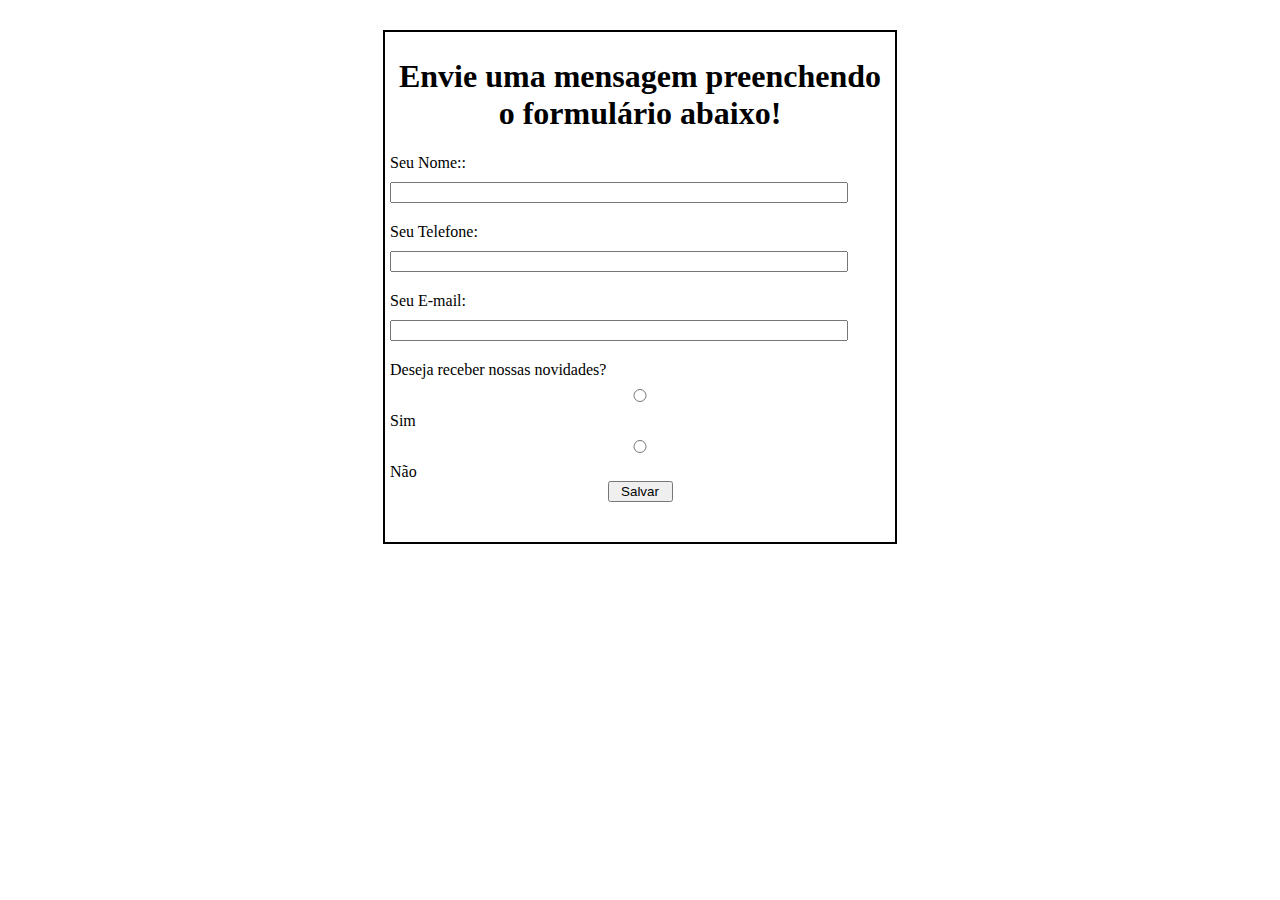
<file: atividade1/index.html>
<!DOCTYPE html>
<html lang="pt-br">
<head>
    <meta charset="utf-8">

    <title>Cadastro</title>
    <link href="index.css" rel="stylesheet">
</head>

<body>

    <div class="content">

        <h1>Envie uma mensagem preenchendo o formulário abaixo!</h1>

        <form>
            <label>Seu Nome::</label>
            <div class="cont">
                <input type="text" id="aluno">
            </div>

            <label>Seu Telefone:</label>
            <div class="cont">
                <input type="number" id="number">
            </div>
            <label>Seu E-mail:</label>
            <div class="cont">
                <input type="email" id="e-mail">
            </div>
            <label>Deseja receber nossas novidades?</label>
            <div>
            <input type="radio" name="raspe">Sim
            <input type="radio" name="raspe">Não
            </div>

            <input type="button" value="Salvar" id="login">
            <p id="resultado"></p>

        </form>
    </div>

</body>

</html>
</file>
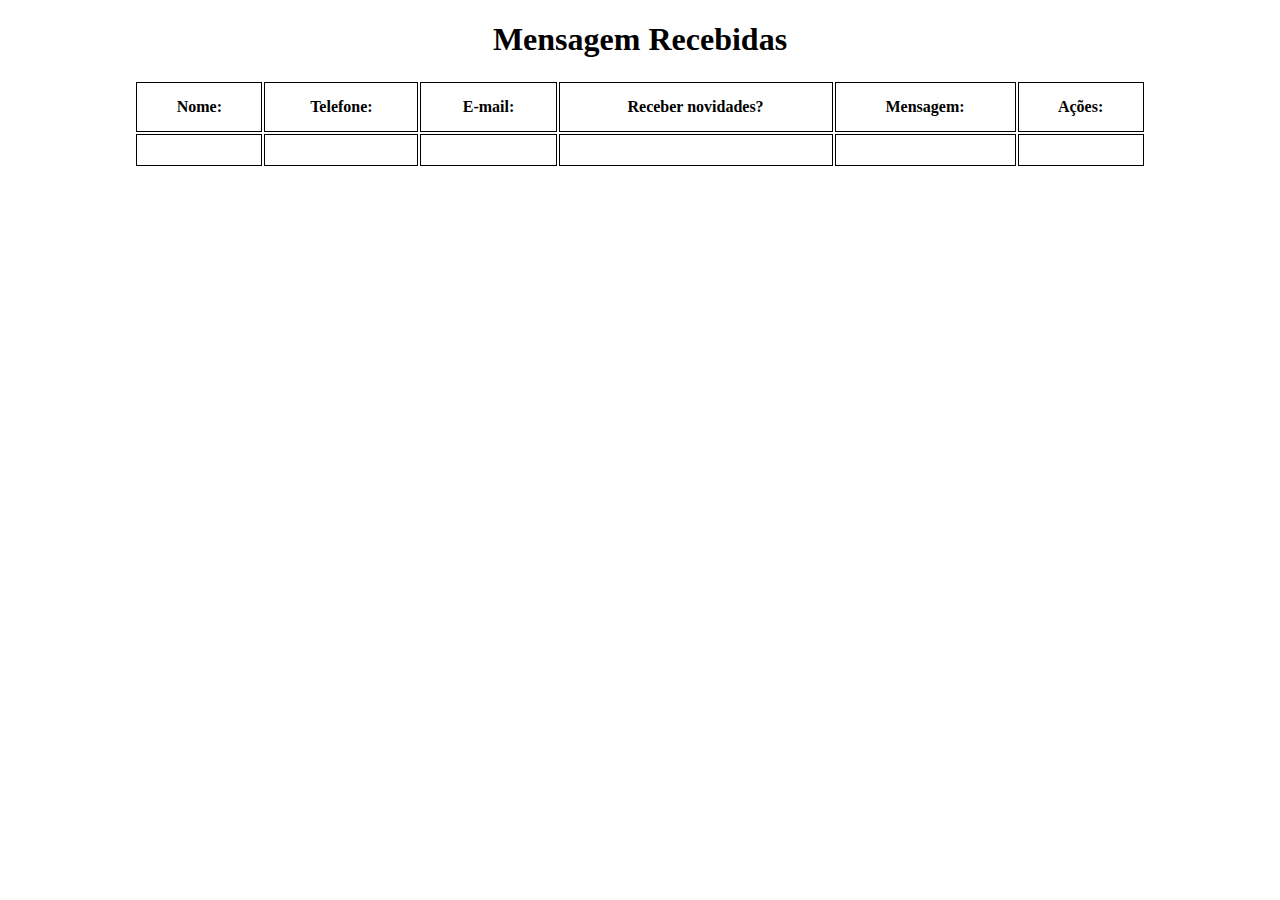
<file: atividade1/index2.html>
<!DOCTYPE html>
<html>
    <head>
        <meta charset="utf-8">
        <title>Mensagem Recebidas</title>
        <link href="index.css" rel="stylesheet">
    </head>

    <body>
        <h1>Mensagem Recebidas</h1>

        <table id="nota">
            <tr class="block">
                <th>Nome:</th>
                <th>Telefone:</th>
                <th>E-mail:</th>
                <th>Receber novidades?</th>
                <th>Mensagem:</th>
                <th>Ações:</th>
            </tr>
            <tr>
                <td></td>
                <td></td>
                <td></td>
                <td></td>
                <td></td>
                <td></td>
            </tr>
        </table>
    </body>
</html>
</file>
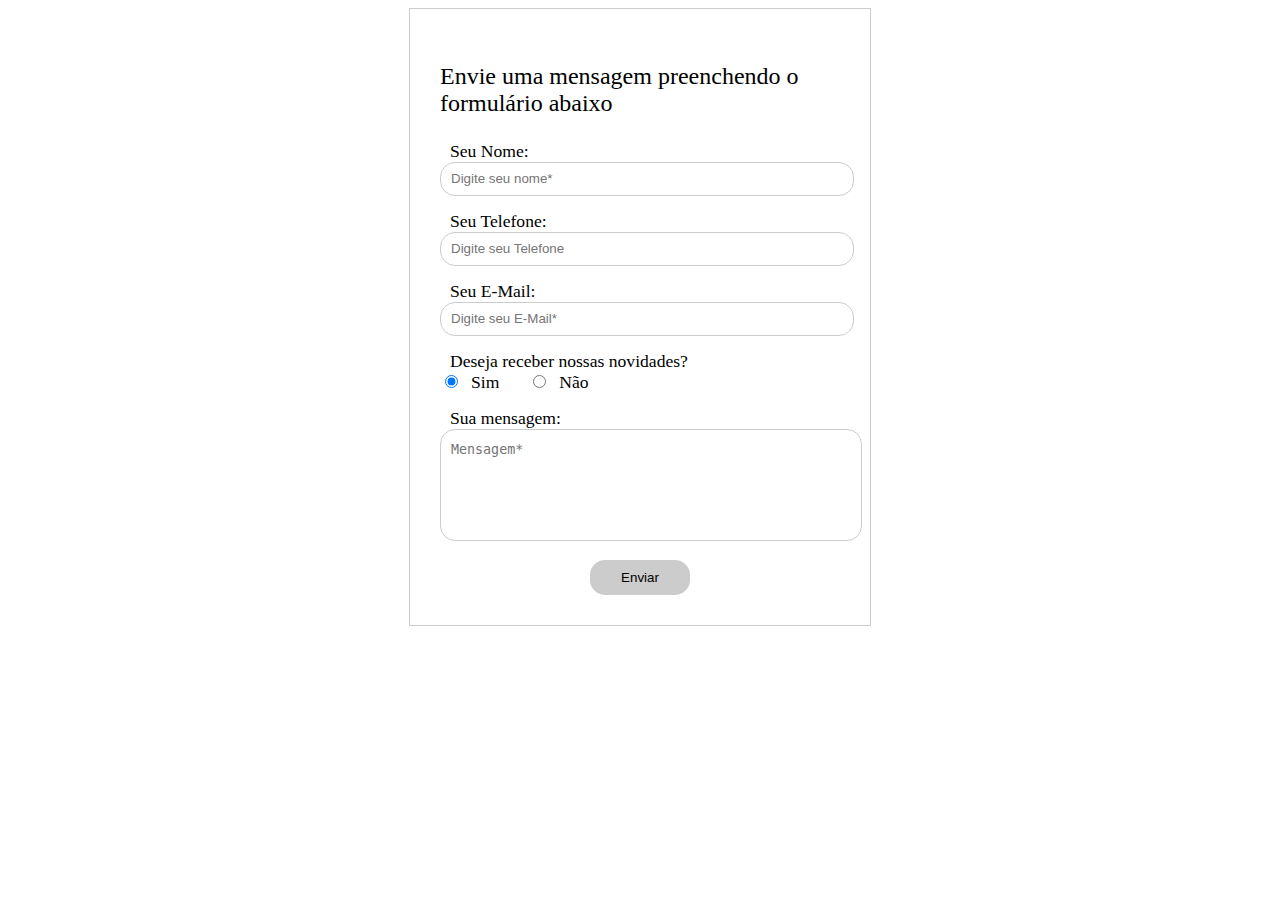
<file: aula2/formulario.html>
<!DOCTYPE html>
<html lang="pt-br">
<head>
    <title>Formulário HTML</title>
    <meta charset="utf-8"/>
    <link rel="stylesheet" type="text/css" href="estilo.css">
</head>
<body background-color = "gray">
    <div width=60% align=center>
    <form class="formulario" method="post" action="mensagens.php" align=left> 
        <p> Envie uma mensagem preenchendo o formulário abaixo</p>
        
        <div class="field">
            <label for="nome">Seu Nome:</label>
            <input type="text" id="nome" name="nome" placeholder="Digite seu nome*" required>
        </div>
        
        <div class="field">
            <label for="telefone">Seu Telefone:</label>
            <input type="text" id="telefone" name="telefone" placeholder="Digite seu Telefone">
        </div>
 
        <div class="field">
            <label for="email">Seu E-Mail:</label>
            <input type="email" id="email" name="email" placeholder="Digite seu E-Mail*" required>
        </div>        
        <div class="field radiobox">
            <span>Deseja receber nossas novidades?</span>
            <input type="radio" name="novidades" id="sim" value="sim" checked><label for="sim">Sim</label>
            <input type="radio" name="novidades" id="nao" value="nao"><label for="nao">Não</label>
        </div>
        <div class="field">
            <label for="mensagem">Sua mensagem:</label>
            <textarea name="mensagem" id="mensagem" placeholder="Mensagem*" required></textarea>
        </div>
 
        <input type="submit" name="mensagens" value="Enviar">
    </form>
</div>
</body>
</html>
</file>
<file: atividade1/index.css>
div.content {
    width: 500px;
    height: 500px;
    border: 2px solid black;
    margin: 30px auto;
    padding: 5px;
}

label {
    text-decoration-style: solid;
}

h1 {
    text-align: center;
}

form input {
    width: 100%;
    margin: 10px auto;
}

form input[type="button"] {
    width: 20%;
    margin: 0 auto;
    position: relative;
    display: block;
}

form input[id="texto"] {
    width: 100%;
    height: 50px;
}

div.cont {
    margin-bottom: 10px;
    width: 90%;
}

span.error {
    color: red;
}

span.hide {
    display: none;
}

#login {
    align-items: center;
    width: 65px;
}

th,
tr,
td {
    border: solid 1px black;
    padding: 15px;
}

table {
    width: 80%;
    margin: 0 auto;
}
</file>
<file: aula2/estilo.css>
.formulario{
    width: 400px;
    padding: 30px;
    border:1px solid #ccc;
    background-color: white;
}
.formulario p{
    width: 100%;
    font-size: 1.5em;
}
.field{
    width: 100%;
    margin: 15px 0;
}
.field label, 
.field span{
    padding-left: 10px;
    font-size: 1.1em;
    display: block;
    width: 100%;
}
.radiobox label{
    width: auto;
    display: inline-block;
}
input[type=text],
input[type=email],
textarea{
    width: 100%;
    padding-left: 10px;
    height: 30px;
    line-height: 30px;
    border-radius: 15px;
    border: 1px solid #ccc;
    outline: none;
}
input#nao{
    margin-left: 30px;
}
textarea{
    line-height: 20px;
    padding: 10px;
    height: 90px;
    resize: none;
}
input[type=submit]{
    display: block;
    background-color: #ccc;
    height: 35px;
    border: none;
    outline: 0;
    cursor: pointer;
    width: 100px;
    margin: 0 auto;
    text-align: center;
    border-radius: 15px;
}
</file>
